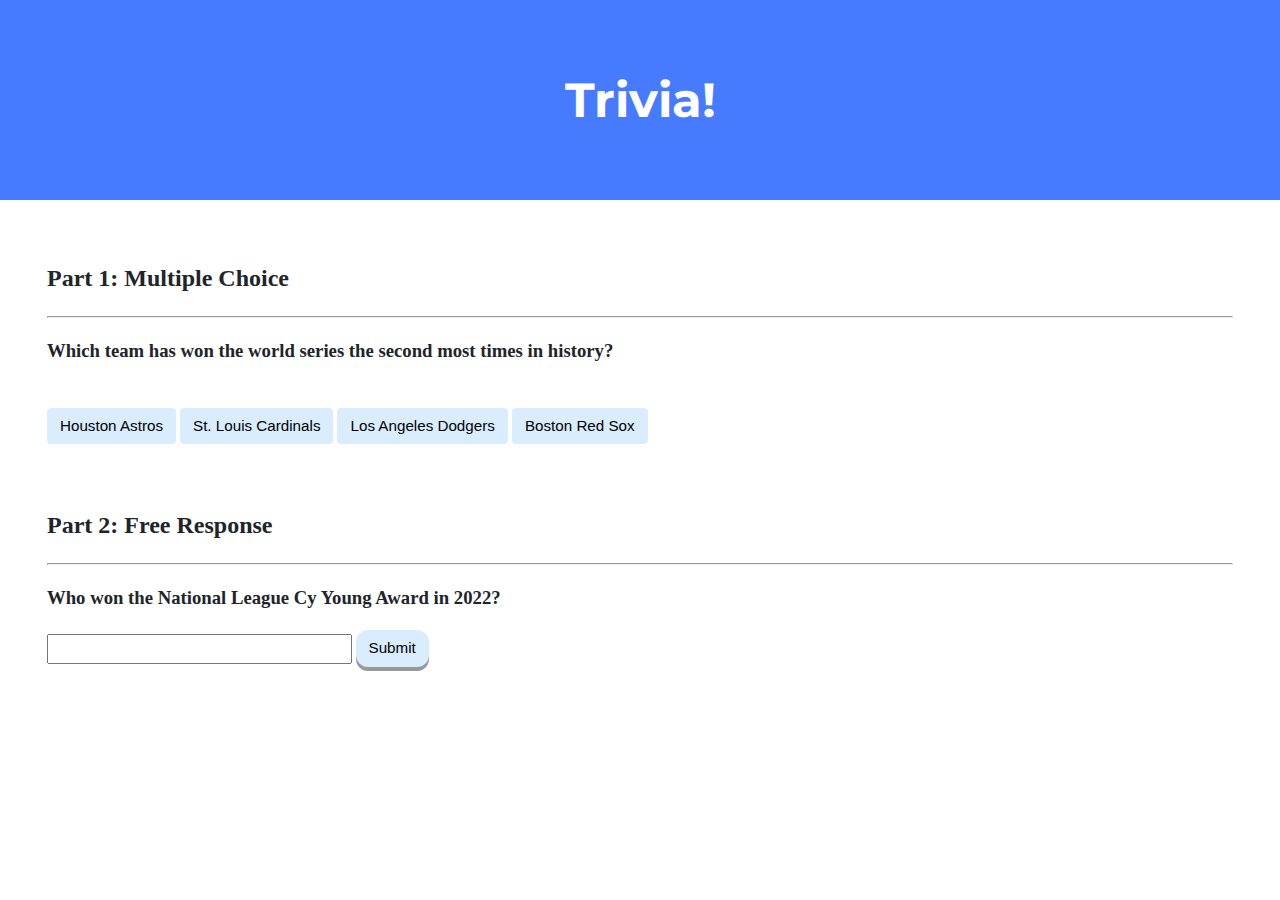
<file: trivia/index.html>
<!DOCTYPE html>

<html lang="en">
    <head>
        <link href="https://fonts.googleapis.com/css2?family=Montserrat:wght@500&display=swap" rel="stylesheet">
        <link href="styles.css" rel="stylesheet">
        <title>Trivia!</title>
        <script>
            // TODO: Add code to check answers to questions
            document.addEventListener("DOMContentLoaded",function() {

            const ojas = document.querySelectorAll(".wrong");
            for (let x of ojas)
            x.addEventListener("click",function() {
                x.style.transition = "background 1s";
                x.style.backgroundColor = "red";
                document.getElementById("demo").innerHTML = "Incorrect.";
            });

            const surana = document.querySelector(".right");
            surana.addEventListener("click",function(){
                surana.style.backgroundColor = "green";
                document.getElementById("demo").innerHTML = "Correct!";
            })

            let rofl = document.querySelector("#lol");
            rofl.addEventListener("click",function(){
                let haha = document.querySelector(".hello");
                if (haha.value.toLowerCase() == 'sandy alcantara')
                {
                    haha.style.backgroundColor = "green";
                    document.getElementById("check").innerHTML = "Correct!";
                }
                else
                {
                    haha.style.backgroundColor = "red";
                    document.getElementById("check").innerHTML = "Incorrect";
                }

            })

            });
        </script>
    </head>
    <body>
        <div class="header">
            <h1>Trivia!</h1>
        </div>

        <div class="container">
            <div class="section">
                <h2>Part 1: Multiple Choice </h2>
                <hr>
                <h3>
                    Which team has won the world series the second most times in history?
                </h3>
                <br>
                <div id = "answers">
                    <button type="button" class="wrong">Houston Astros</button>
                    <button type="button" class="right">St. Louis Cardinals</button>
                    <button type="button" class="wrong">Los Angeles Dodgers</button>
                    <button type="button" class="wrong">Boston Red Sox</button>
                </div>
                <h3 id = "demo"></h3>
            </div>
            <script>

            </script>

            <div class="section">
                <h2>Part 2: Free Response</h2>
                <hr>
                <h3>Who won the National League Cy Young Award in 2022?</h3>
                <!-- TODO: Add free response question here -->
                <input type="text" class="hello"> <button type="submit" id="lol" class ="button1">Submit</button>
                <h3 id ="check"></h3>
            </div>
        </div>
    </body>
</html>
</file>
<file: trivia/styles.css>
body {
    background-color: #fff;
    color: #212529;
    font-size: 1rem;
    font-weight: 400;
    line-height: 1.5;
    margin: 0;
    text-align: left;
}

.container {
    margin-left: auto;
    margin-right: auto;
    padding-left: 15px;
    padding-right: 15px;
}

.header {
    background-color: #477bff;
    color: #fff;
    margin-bottom: 2rem;
    padding: 2rem 1rem;
    text-align: center;
}

.section {
    padding: 0.5rem 2rem 1rem 2rem;
}

.section:hover {
    background-color: #f5f5f5;
    transition: color 2s ease-in-out, background-color 0.15s ease-in-out;
}

h1 {
    font-family: 'Montserrat', sans-serif;
    font-size: 48px;
}

button, input[type="submit"] {
    background-color: #d9edff;
    border: 1px solid transparent;
    border-radius: 0.25rem;
    font-size: 0.95rem;
    font-weight: 400;
    line-height: 1.5;
    padding: 0.375rem 0.75rem;
    text-align: center;
    transition: color 0.15s ease-in-out, background-color 0.15s ease-in-out, border-color 0.15s ease-in-out, box-shadow 0.15s ease-in-out;
    vertical-align: middle;
}


input[type="text"] {
    line-height: 1.8;
    width: 25%;
}

input[type="text"]:hover {
    background-color: #f5f5f5;
    transition: color 2s ease-in-out, background-color 0.15s ease-in-out;
}

.button1 {
    background-color: #d9edff;
    border: 1px solid transparent;
    border-radius: 0.25rem;
    font-size: 0.95rem;
    font-weight: 400;
    line-height: 1.5;
    padding: 0.375rem 0.75rem;
    text-align: center;
    border-radius: 12px;
    vertical-align: middle;
    box-shadow: 0 4px #999;
}

.button1:active{

    box-shadow: 0 2px #999;
    transform: translateY(2px);
}
</file>
